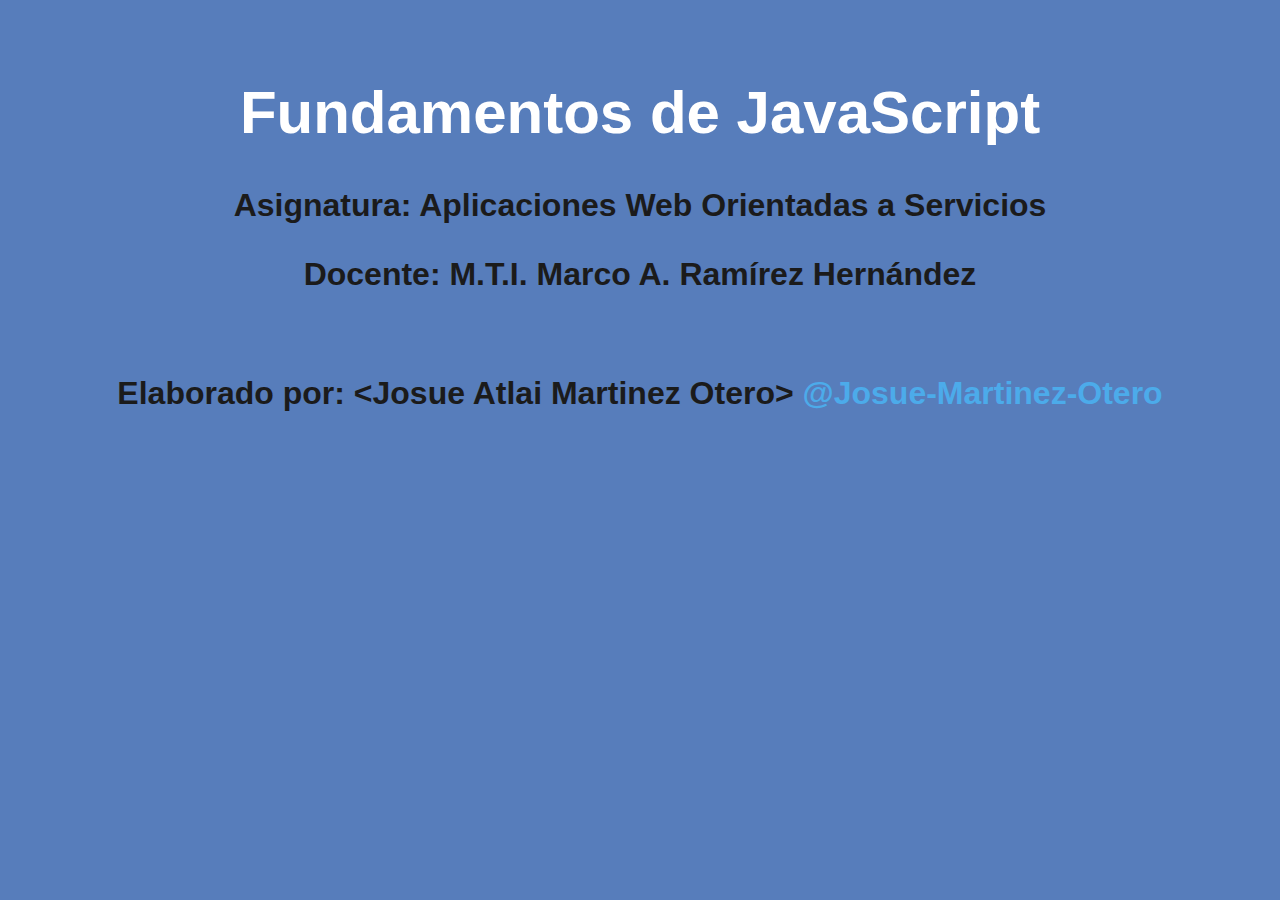
<file: index.html>
<!DOCTYPE html>
<html lang="es-MX">
<head>
    <meta charset="UTF-8">
    <meta name="viewport" content="width=device-width, initial-scale=1.0">
    <title>Fundamentos de JavaScript - .:&lt;230166 &gt; ;.</title> 
    <link rel="icon" type="image/x-icon" href="assets/apple-touch-icon.png"> 
    <link rel="preconnect" href="https://fonts.googleapis.com">
    <link rel="preconnect" href="https://fonts.gstatic.com" crossorigin>
    <link href="https://fonts.googleapis.com/css2?family=Nerko+One&display=swap" rel="stylesheet">
    <script src="/js/Ejercicio_05.js"></script>
    <link rel="stylesheet" href="/css/app.css">
</head>
<body>
    <header>
        <h1>Fundamentos de JavaScript</h1>
        <p><strong>Asignatura: Aplicaciones Web Orientadas a Servicios</p>
        <p><strong>Docente: M.T.I. Marco A. Ramírez Hernández</p>
        <br>
        <p>
            Elaborado por: <strong>&lt;Josue Atlai Martinez Otero&gt;</strong>
            <a href="https://github.com/Josue-Martinez-Otero"> @Josue-Martinez-Otero
        </p>
    </header>
</body>
</html>
</file>
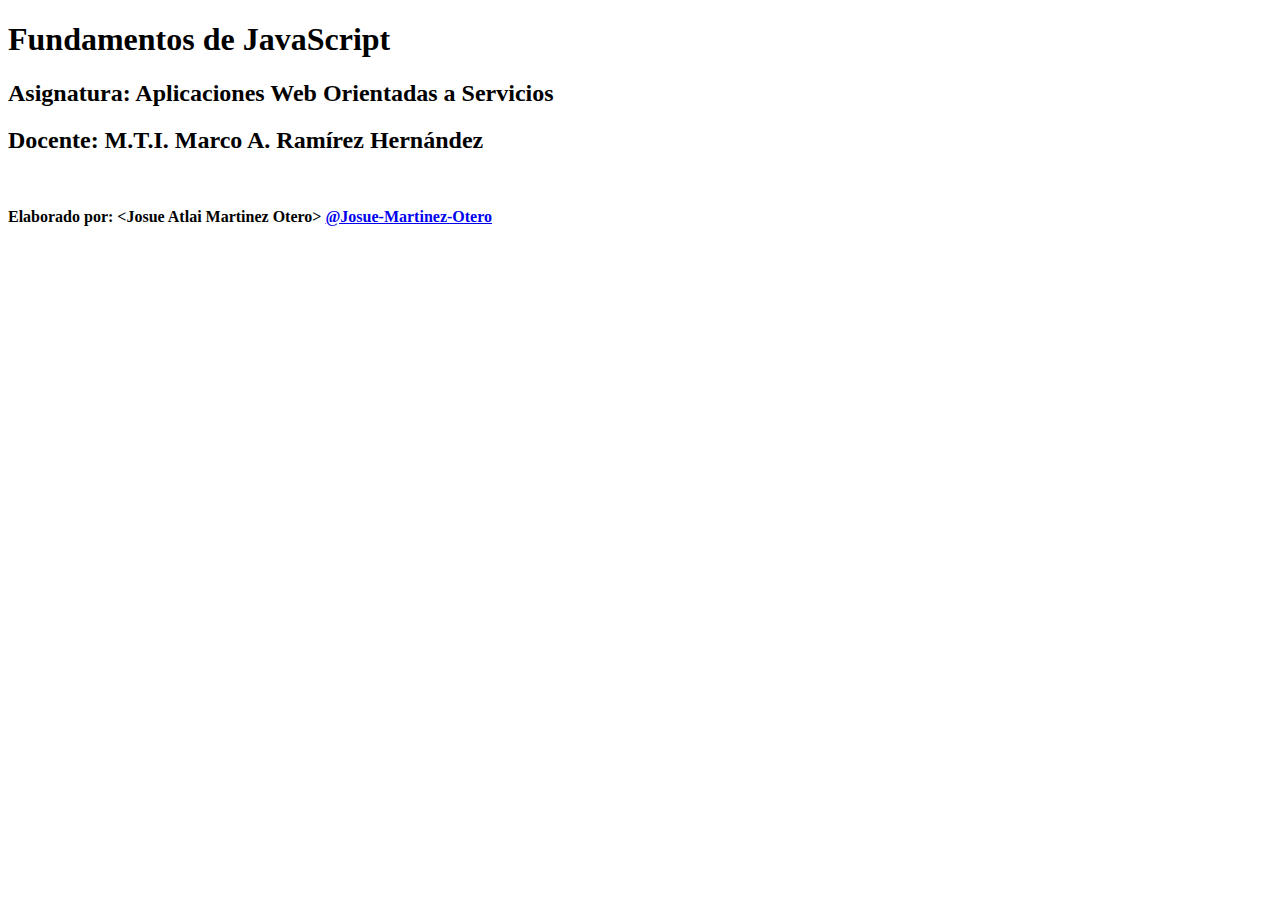
<file: js/index.html>
<!DOCTYPE html>
<html lang="es-MX">
<head>
    <meta charset="UTF-8">
    <meta name="viewport" content="width=device-width, initial-scale=1.0">
    <title>Fundamentos de JavaScript - .:&lt;230166 &gt; ;.</title> 
    <link rel="icon" type="image/x-icon" href="assets/apple-touch-icon.png"> 
    <link rel="preconnect" href="https://fonts.googleapis.com">
    <link rel="preconnect" href="https://fonts.gstatic.com" crossorigin>
    <link href="https://fonts.googleapis.com/css2?family=Nerko+One&display=swap" rel="stylesheet">
</head>
<body>
    <header>
        <h1>Fundamentos de JavaScript</h1>
        <h2><strong>Asignatura: Aplicaciones Web Orientadas a Servicios</h2>
        <h2><strong>Docente: M.T.I. Marco A. Ramírez Hernández</h2>
        <br>
        <p>
            Elaborado por: <strong>&lt;Josue Atlai Martinez Otero&gt;</strong>
            <a href="https://github.com/Josue-Martinez-Otero"> @Josue-Martinez-Otero
        </p>
    </header>
</body>
</html>
</file>
<file: css/app.css>
html
{
     box-sizing: border-box;
     font-size: 62.5%;
}
/* Estas propiedades definen el tamaño de la fuente de toda la página y agregar márgenes de tipo caja*/

body {
   font-size: 1.6rem;
   font-family: 'Nerko', sans-serif;
   background-color: #577dbb;
}

*, *:before, *:after {
    box-sizing: inherit;
}

header{
    padding: 3rem 0;
}

header h1{
  text-align: center;
  color: #ffffff;
  font-size: 6rem;
}
header p{
    color: #1b1b1b;
    text-align: center;
    font-size: 3.2rem;
}
header p a {
    text-decoration: none;
    color: #4cabea;

}

.DOM {
    max-width: 120rem;
    margin: 0 auto;
}
.DOM h2{
  color: #fff;
  text-align: center;
}
.DOM nav a {
    color: #fff;
    font-size: 20px;
    text-decoration: none;
    margin-right: 10px;
}

.DOM p{
    color: #2563EB;
    font-size: 20px;
}
.DOM #formulario {
    max-width: 500px;
    margin: 0 auto;
}
.DOM #formulario input {
    display: block;
    width: 100%;
    border: none;
    margin-bottom: 2rem;
    padding: 2rem;
    border-radius: 1rem;
}
.DOM #formulario input[type="submit"]{
    background-color: #2563EB;
    font-weight: 700;
    text-transform: uppercase;
    font-size: 20px;
    color: #FFF;
}
.alerta{
    padding: 1rem;
   text-align: center;
   color: #FFF;
    text-transform: uppercase;
    font-size: 20px;
}
.alerta.error{
    background-color: rgb(162,0,0);
}
.alerta.exito{
    background-color: rgb(7, 345,7);
}
</file>
